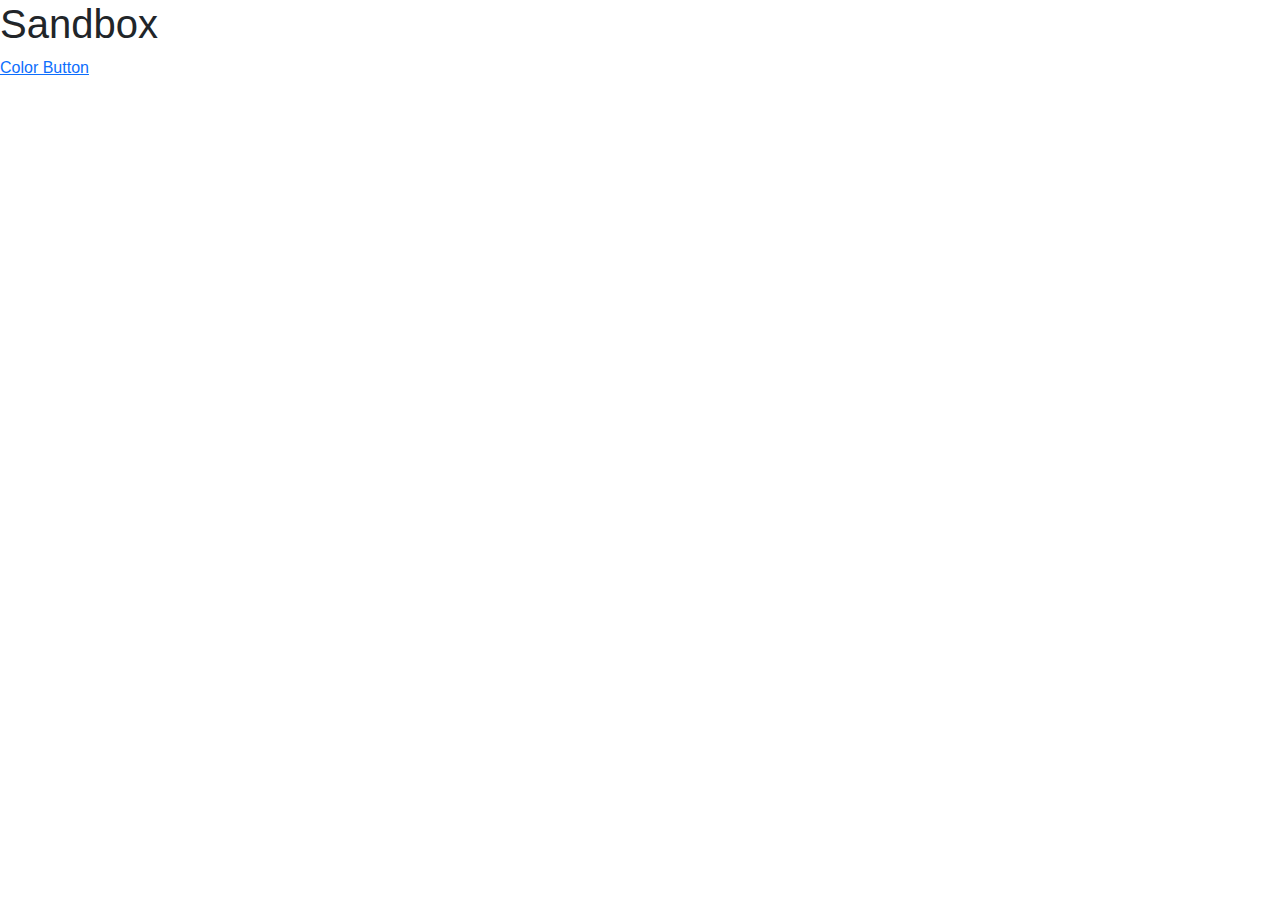
<file: index.html>
<!DOCTYPE html>
<html lang="en">
<head>
    <meta charset="UTF-8">
    <meta name="viewport" content="width=device-width, initial-scale=1.0">

    <!--Bootstrap CSS-->
    <link rel="stylesheet" href="resources/bootstrap/css/bootstrap.min.css">

    <!--Main CSS-->
    <link rel="stylesheet" href="resources/css/style.css">
    <title>Sandbox</title>
</head>

<body>
    
    <header>
        <h1>Sandbox</h1>
    </header>

    <main>
        <p><a href="resources/html/color-button.html">Color Button</a></p>
    </main>
    
</body>
</html>
</file>
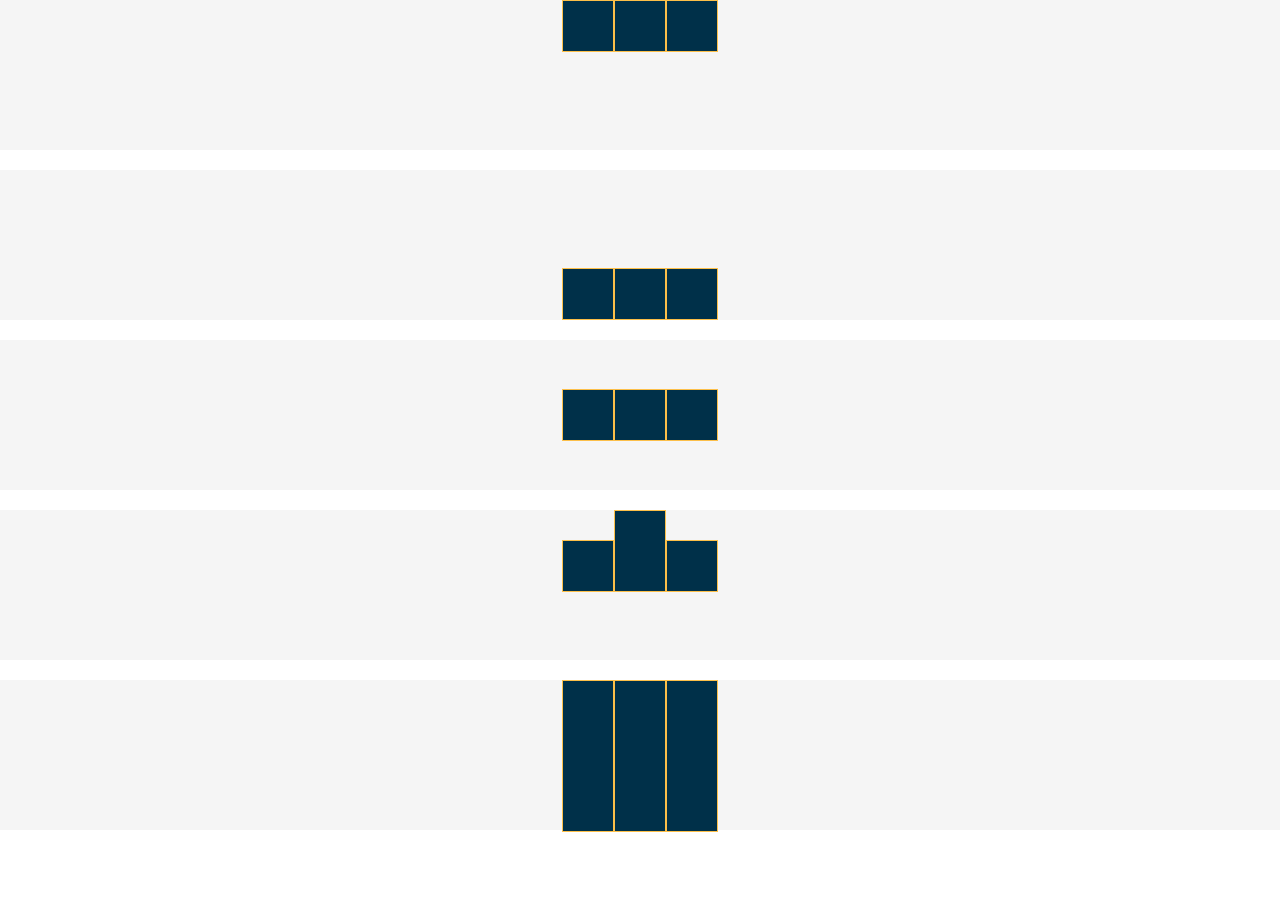
<file: resources/html/align-items.html>
<!DOCTYPE html>
<html lang="en">
<head>
    <meta charset="UTF-8">
    <meta name="viewport" content="width=device-width, initial-scale=1.0">

    <link rel="stylesheet" href="../css/style.css">
    <title>Align Items</title>
</head>
<body>
    
    <div class="container-ai" id="flex-start-ai">
        <div class="box-ai"></div>
        <div class="box-ai"></div>
        <div class="box-ai"></div>
    </div>

    <div class="container-ai" id="flex-end-ai">
        <div class="box-ai"></div>
        <div class="box-ai"></div>
        <div class="box-ai"></div>
    </div>

    <div class="container-ai" id="center-ai">
        <div class="box-ai"></div>
        <div class="box-ai"></div>
        <div class="box-ai"></div>
    </div>

    <div class="container-ai" id="baseline-ai">
        <div class="box-ai"></div>
        <div class="box-ai center-box"></div>
        <div class="box-ai"></div>
    </div>

    <section class="container-ai stretch" id="stretch-ai">
        <div class="box-ai"></div>
        <div class="box-ai"></div>
        <div class="box-ai"></div>
    </section>

</body>
</html>
</file>
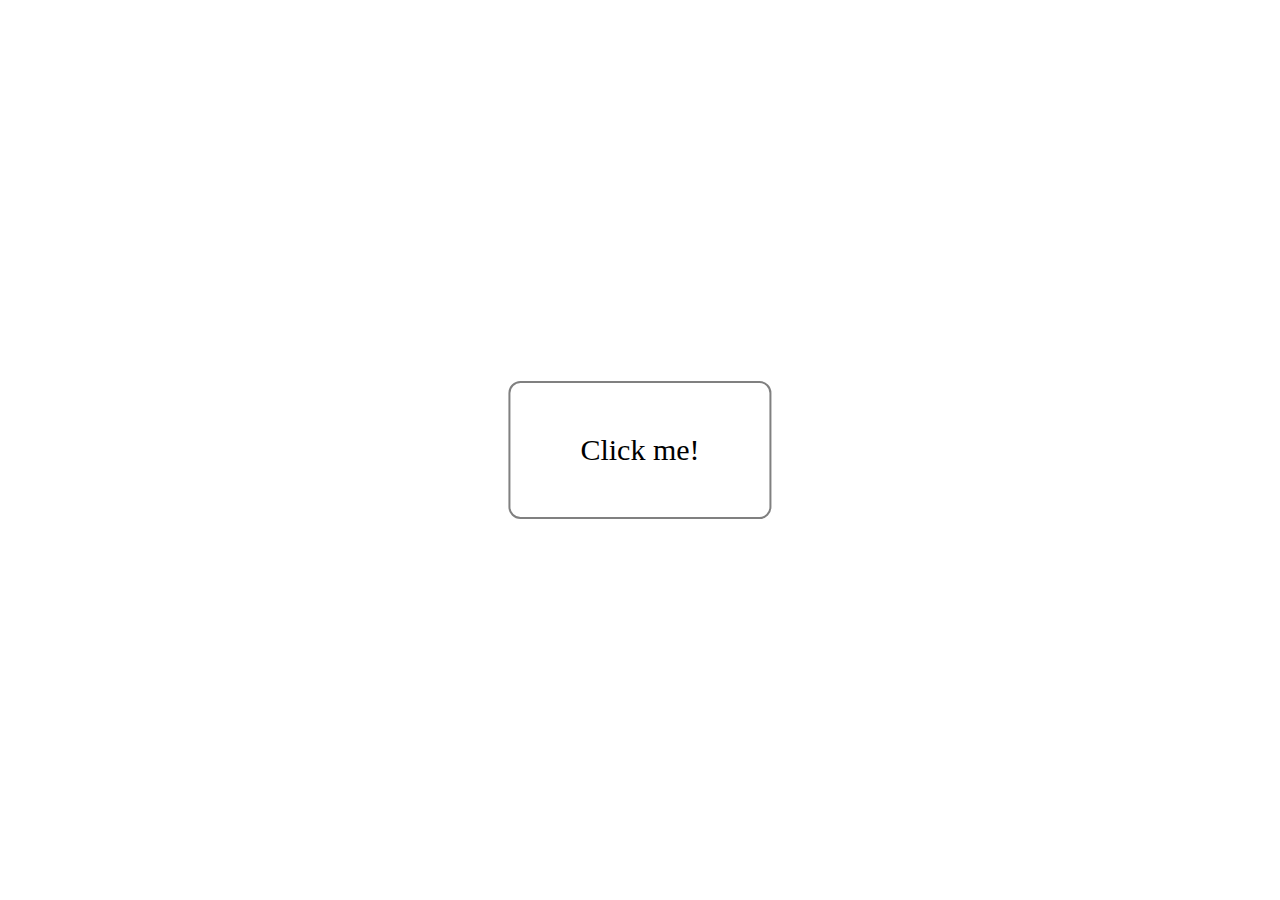
<file: resources/html/color-button.html>
<!DOCTYPE html>
<html lang="en">
<head>
    <meta charset="UTF-8">
    <meta name="viewport" content="width=device-width, initial-scale=1.0">
    <link rel="stylesheet" type="text/css" href="../css/style.css">
    <title>Color Button</title>
</head>
<body>
    <div class="color-btn-container">
        <button class="color-btn" id="color-btn">Click me!</button>
    </div>

    <script src="../js/main.js"></script>
    <script>
        function clock() {
        let date = new Date();
        let hrs = date.getHours();
        let mins = date.getMinutes();
        let secs = date.getSeconds();
        let period = "AM";
      
        if (hrs == 0) hrs = 12;
        if (hrs > 12) {
          hrs = hrs - 12;
          period = "PM";
        }
      
        hrs = hrs < 10 ? `0${hrs}` : hrs;
        mins = mins < 10 ? `0${mins}` : mins;
        secs = secs < 10 ? `0${secs}` : secs;
      
        let time = `${hrs}:${mins}:${secs} ${period}`;
        setInterval(clock, 1000);
        document.getElementById("clock").innerText = time;
      }
      
      clock();
  
    </script>
</body>
</html>
</file>
<file: resources/css/style.css>
body {
    margin: 0;
    padding: 0;
    box-sizing: border-box;
    font-family: sans-serif;
}

/* color-button HTML */
.color-btn-container {
    position: absolute;
    left: 50%;
    top: 50%;
    transform: translate(-50%, -50%);
    
}

.color-btn {
    background-color: white;
    padding: 50px 70px;
    border: 2px solid gray;
    border-radius: 12px;
    font-size: 30px;
    font-family: 'Times New Roman', Times, serif;
}

.color-btn:hover {
    background-color: whitesmoke;
    box-shadow: rgba(0, 0, 0, 0.15) 1.95px 1.95px 2.6px;
}

/* DIGITAL-CLOCK HTML */

/* ------------------------------
# align-items HTML
------------------------------ */
.container-ai {
    width: 100vw;
    height: 150px;
    display: flex;
    background-color: whitesmoke;
    justify-content: center;
    margin-bottom: 20px;
}

.box-ai {
    height: 50px;
    width: 50px;
    background-color: #003049;
    border: 1px solid #fcbf49;
}

.center-box {
    height: 80px;
}

#flex-start-ai {
    align-items: flex-start;
}

#flex-end-ai {
    align-items: flex-end;
}

#center-ai {
    align-items: center;
}

#baseline-ai {
    align-items: baseline;
}

section .box-ai {
    height: 100%;
}
</file>
